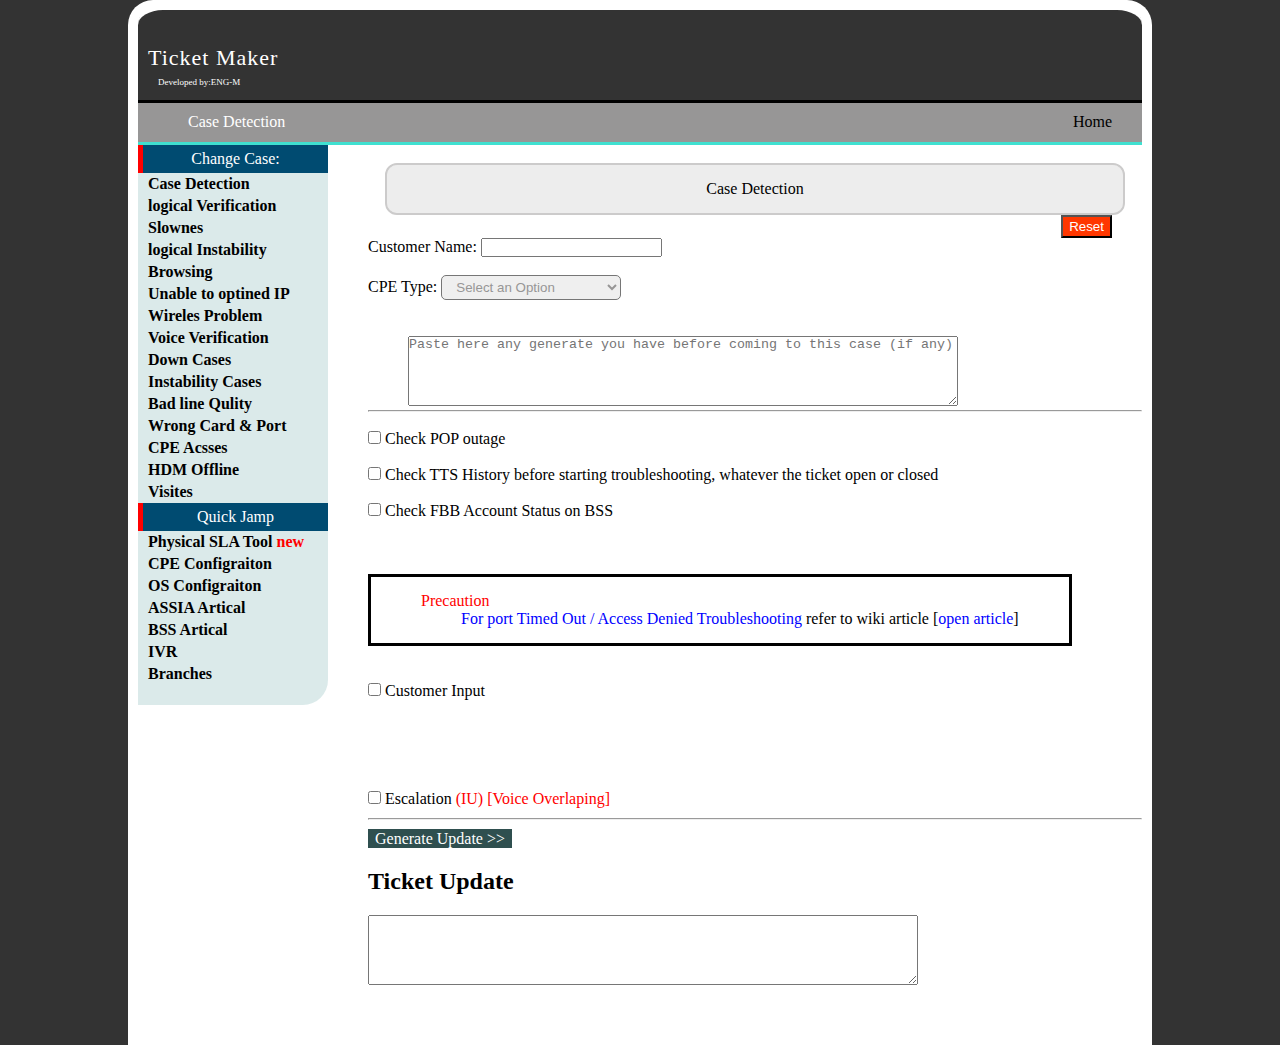
<file: index.html>
<!DOCTYPE html>
<html lang="en">
  <head>
    <meta charset="UTF-8" />
    <meta http-equiv="X-UA-Compatible" content="IE =edge">
    <meta http-equiv="viewport" content="width=, initial-scale=1.0">
    <title>Case Detection</title>
    <link rel="stylesheet" href="css/styles.css" />
    <link rel="stylesheet" href="css/all.css">
    <script src="https://code.jquery.com/jquery-3.4.1.min.js"></script>
 
  </head>
  <body>
    
     <div class="contaner">
      <div class="header">
        <p>Ticket Maker</p>
        <span style="color: #fff; font-size: 9px; padding-left: 10px;">Developed by:ENG-M</span>
      </div>
      <div class="header2">
        <p>Case Detection</p>
        <div><a href="">Home</a></div>
      </div>
        <div class="Basic">
          
          <div class="casebox">
            <div class="caseDetection">Case Detection</div>
            <div style="text-align: right;"><input type="reset" value="Reset"   id="resetAll"></div>
              <label>Customer Name: <input type="text" id="CSTname"></label>
              <br>
              <br>
              <label>CPE Type: <select name="" id="select">
                <option value="select an option" hidden>Select an Option</option>
                <option value="select an option">TP-Link</option>
                <option value="select an option">TE Data</option>
                <option value="select an option">DG8045</option>
              </select>
              </label>
              <br>
              <br>
              <br>
              <textarea id="" placeholder="Paste here any generate you have before coming to this case (if any)"></textarea>
              <hr>
              <br>
              <div class="inputBox">
                    <input type="checkbox" value="Check POP outage: No outage," id="pop">
                    <label for="pop">Check POP outage</label>
                    <div class="hiden" id="popBox">
                      <div class="styleBox">
                        <dl>
                          <dt>
                            <span>If there is an outage</span>
                            <dd style="padding-left: 40px;"><span style="color: rgb(255, 0, 0);">Follow</span> WE Mobile Line Adjustment <span style="color: #ff00d4; cursor: pointer;">wiki Link - [ open WE Mobile Line TM Case Here ]</span></dd>
        
                          </dt>
                        </dl>
                      </div>
                    </div>
                    <form>
                      <br>
                    <label><input type="checkbox" id="checkTTS" value="Check TTS History:"> Check TTS History before starting troubleshooting, whatever the ticket open or closed</label>
                    <br><br>
                    <div id="checkboxTTS">
                        <input type="radio" name="TTSHistory" id="checkRadio_1">
                        <label for="checkRadio_1"><span style="color: red;">there is an update CPE problem withe Close Code (74) withn 30 days</span></label>
                        <input type="radio" name="TTSHistory" id="checkClose">
                        <label for="checkClose"><span style="color: red;">Close ticket</span></label>
                     
                        <label><input type="radio" name="TTSHistory" id="checkRadio_2"> <span style="color: red;">Open ticket</span></label>     
                        <label><input type="radio" name="TTSHistory" id="checkRadio_3"> <span style="color: red;">No ticket</span></label>
                        <input type="reset" value="Clear">

                          <div class="hiden">
                            <div class="styleBox">
                                <span style="color: red;">refer</span> to CPE Problem update <span style="color: red;">Link</span>
                            </div>
                        </div>
                          <div class="checkClosehiden">
                            <div style="margin: 15px 0;">
                              <input type="checkbox" id="inputTicket">
                              <label for="inputTicket">Closed ticket for</label>
                              <div class="ClosedTicketHiden"  style="margin: 15px 0;" >
                                <label><input type="radio" name="ClosedTicket" id="same_problems"> <span style="color: red;">same problems</span></label>     
                                <label><input type="radio" name="ClosedTicket" id="diProblems"> <span style="color: red;">different problems</span></label>

                                <div class="styleBox" id="same_problemsBox">
                                  <span style="color: red;">Art</span> according to last update
                                </div>
                                <div class="styleBox" id="diProblemsBox">
                                  <span style="color: red;">Follow</span> next step
                                </div>
                              </div>
                            </div>
                        </div>
                        <div class="hiden" id="R2">

                          <label><input type="checkbox" id="PoolTicket"> Current Pool of Ticket</label>


                          <div id="PoolTicketBox" style="margin: 15px 0;">
                            <label><input type="radio" name="Open_ticket" id="IU_Maintenance"> <span style="color: red;">IU Maintenance</span></label>     
                            <label><input type="radio" name="Open_ticket" id="Open_ticket"> <span style="color: red;">Installation Operation</span></label>     
                            <label><input type="radio" name="Open_ticket" id="Open_ticket"> <span style="color: red;">CC-Second Lvel Support</span></label>     
                            <label><input type="radio" name="Open_ticket" id="Open_ticket"> <span style="color: red;">NOC</span></label>     <br>
                            <label><input type="radio" name="Open_ticket" id="Open_ticket"> <span style="color: red;">CC-Follow Up</span></label>     
                            <label><input type="radio" name="Open_ticket" id="Open_ticket"> <span style="color: red;">SLS-IVR Automation or Customer 360</span></label>     
                            <label><input type="radio" name="Open_ticket" id="Open_ticket"> <span style="color: red;">Any other pool</span></label>

                                
                          <div class="hiden" id="IU_MaintenanceBox">
                            <label><input type="checkbox" id="Customer_issue"> Customer issue</label>
                            <div class="hiden">
                              <label><input type="radio" name="Open_ticket" id="Open_ticket"> <span style="color: red;">Installation Operation</span></label>     
                              <label><input type="radio" name="Open_ticket" id="Open_ticket"> <span style="color: red;">CC-Second Lvel Support</span></label> 
                            </div>
                          </div>
                          </div>
                      
                        </div>
    
                      </form>
                    </div><!-- checkboxTTS -->
                    <form>
                    <label><input type="checkbox" id="checkRadio_4"> Check FBB Account Status on BSS</label>
                    <br><br>
                        <div id="Account_Status">
                          <label><input type="radio" name="Account" id="checkRadio_5"> <span style="color: blue;">Active</span></label>     
                          <label><input type="radio" name="Account" id="checkRadio_6"> <span style="color: red;">suspended</span></label> 
                          <input type="reset" value="Clear">
                        </form>

                          <div id="Active">
                            <br>
                            <label><input type="checkbox" id="checkRadio_7"> Line disabled or enabled ?</label>
                          
                            <div class="AllDisplay" id="disabled_enabled">
                              <br>

                              <label><input type="radio" name="disabled_enabled" id="checkRadio_8"> <span style="color: red;">Enabled</span></label>
                              &nbsp; 
                              <label><input type="radio" name="disabled_enabled" id="checkRadio_9"> <span style="color: red;">Disabled without cancelition order</span></label> 
                              <div class="AllDisplay" id="enabled">
                                <br>

                                <label><input type="checkbox" id="checkRadio_10"> Is the line Blocked</label>
                                <br>
                                    <div class="AllDisplay" id="line_Blocked">
                                      <br>
                                      <label><input type="radio" name="line_Blocked" id="checkRadio_11"> <span style="color: blue;">Not Blocked</span></label> 
                                      &nbsp; 
                                      <label><input type="radio" name="line_Blocked" id="checkRadio_12"> <span style="color: red;">Yes Blocked</span></label>

                                      <div class="AllDisplay" id="subscription">
                                        <br>
                                        <label><input type="checkbox" id="checkRadio_13"> Check customer subscription</label>
                                        <br>
                                        <div class="AllDisplay" id="Check_customer">
                                          <br>
                                          <label><input type="radio" name="subscription" id="checkRadio_14"> <span style="color: red;">Normal Customer</span></label> 
                                          &nbsp; 
                                          <label><input type="radio" name="subscription" id="checkRadio_15"> <span style="color: red;">Option Pack/Famly/indigo</span></label>

                                          <br>
                                          <div class="AllDisplay" id="overlapping">
                                            <br>
                                            <label><input type="checkbox" id="checkRadio_16"> Check if customer has "Voice overlapping" ?</label>
                                            <div class="AllDisplay" id="Yes_No">
                                              <br>
                                              <label><input type="radio" name="Yes_No" id="checkRadio_17"> <span style="color: red;">Yes</span></label> 
                                              &nbsp; 
                                              <label><input type="radio" name="Yes_No" id="checkRadio_18"> <span style="color: red;">No</span></label>
                                            </div>
                                          </div>
                                        </div>
                                         
                                      </div>
                                    </div>
                                
                              </div><!-- enabled -->
                            </div><!-- disabled_enabled -->
                          </div>
                          <div class="boxRadio" id="suspended">
                          </div>
                        </div>
              <br>
              <br>
              <div style="border: 3px solid black; padding: 15px 50px 15px 50px; width: fit-content;">
                <dl>
                  <dt>
                    <span style="color: red;">Precaution</span>
                    <dd style="padding-left: 40px;"><span style="color: blue;">For port Timed Out / Access Denied Troubleshooting</span> refer to wiki article [<span style="color: blue; cursor: pointer;">open article</span>]</dd>

                  </dt>
                </dl>
                
              </div>
              <br><br>
              <form>
                <label><input type="checkbox" id="CustomerInput" > Customer Input</label>

              <div class="AllDisplay vv" id="Customerchose">
                <br>
                 
                <label><input type="radio" name="CustomerInputBox" id="Internet_Not_working"> <span style="color: red;">Internet Not working</span></label>&nbsp; 
                <label><input type="radio" name="CustomerInputBox" id="voice_down"> <span style="color: red;">Internet working but voice down</span></label>&nbsp;<br> 
                <label><input type="radio" name="CustomerInputBox" id="unstable"> <span style="color: red;">Internet working but unstable (curently ADSL UP)</span></label>&nbsp; 
                <label><input type="radio" name="CustomerInputBox" id="unstable_down"> <span style="color: red;">unstable but curently ADSL down</span></label>&nbsp; 
                <label><input type="radio" name="CustomerInputBox" id="Slow"> <span style="color: red;">Internet working but Slow</span></label>&nbsp; <br>
                <label><input type="radio" name="CustomerInputBox" id="logical"> <span style="color: red;">Internet working but ask for logical unsupported case</span></label>&nbsp; 
                <label><input type="radio" name="CustomerInputBox" id="Gaming"> <span style="color: red;">Gaming Issue (problems Related to Games) or IOT Cases</span></label>&nbsp; 
                <label><input type="radio" name="CustomerInputBox" id="Other"> <span style="color: red;">Other</span></label> <input type="reset" onclick="clerr()"  value="Clear"></input>
                <br>
                <div class="AllDisplay" id="Matrix_sutatss">
                  <br>
                  <div style="border: 3px solid black; padding: 15px 150px 15px 150px; width: fit-content;">
               
                        <p style="padding-left: 40px; font-size: 18px;"><span style="color: blue;"> <span style="color: red;">هنتأكد من العميل</span> هل الخدمه فاصلة تماما ولا بتفصل وتشتغل </p>
                    
                  </div>
                  <br>
                  <label><input type="checkbox" id="Router"> Router ADSL LED (VS) Matrix Status</label>
                    <div class="AllDisplay" id="Router_sutats">
                      <br>
                      <label><input type="radio" name="Matrix_sutats" id="Both_UP"> <span style="color: red;">Both UP</span></label> 
                      &nbsp; 
                      <label><input type="radio" name="Matrix_sutats" id="Both_Down"> <span style="color: red;">Both Down</span></label>
                      <label><input type="radio" name="Matrix_sutats" id="Different"> <span style="color: red;">Different</span></label>
                    </div>
                    <div class="AllDisplay" id="Both_DownBox">
                      <br>
                      <div style="border: 3px solid black; padding: 15px 150px 15px 50px; width: 690px;">
                   
                            <p style="padding-left: 0px; font-size: 17px;"><span style="color: red;">Query NST</span> For The Past 12 Hours</p>
                        
                      </div>
                      <br>
                      <label><input type="checkbox" id="logs"> Is there 3 logs exit during last 12 hours with minimum 1 log during last hours ?</label>
                    </div>
                    <div class="AllDisplay" id="DifferentBox">
                      <br>
                      <label><input type="checkbox" id="Query_IP"> Query IP by Username</label>
                      <div class="AllDisplay" id="Query_IPBox">
                        <br>
                        <label><input type="radio" name="optained" id="Not_IP" value="Not optained IP"> <span style="color: red;">Not optained IP</span></label>&nbsp;
                        <label><input type="radio" name="optained" id="optained_IP"> <span style="color: red;">optained IP</span></label>

                        <div class="AllDisplay" id="optained_IPBox">
                          <br>
                        <div style="border: 3px solid black; padding: 15px 150px 15px 50px; width: 690px;">
                     
                              <p style="padding: 0 0 15px 0">Query NST logs by NAS Port ID</p>
                             <div style="padding-left: 50px;">
                              <div><label><input type="radio" name="optained_IP" id="Both_Down"><span  style="color: blue;"> IF Accepted / Login Wrong Credentials</span></label>
                                <p  style="padding-left: 50px;"><span style="color: red;">Follow</span> next "restart" step</p>
                              </div>
                              <br>
                              <div><label><input type="radio" name="optained_IP" id="Both_Down"><span  style="color: blue;"> Else IF Wrong Nas port</span></label>
                                <p  style="padding-left: 50px;"><span style="color: red;">Follow</span> next "restart" step</p>
                              </div>
                             </div>
                         
                        </div>
                        <br>

                        <div style="border: 3px solid black; padding: 15px 150px 15px 50px; width: 690px;">
                          
                          <label><input type="checkbox"><span style="color: red;"> Restart port and track ADSL while restarting</span> <span style="color: blue;">then Check Next Step</span></label>
                           
                         </div>
                         <br>
                         <label><input type="checkbox" id="matches"> Router ADSL LED matches Matrix Status (while restarting)</label>
                          <div class="AllDisplay" id="matchesBox">
                            <br>
                            <label><input type="radio" name="matches" id="matches_yes"> <span style="color: red;">Yes</span></label>
                            <label><input type="radio" name="matches" id="matches_no"> <span style="color: red;">No</span></label>

                            <div class="AllDisplay" id="matches_no_box">
                              <br>
                              <div style="border: 3px solid black; padding: 15px 150px 15px 50px; width: 690px;">
                          
                                <p><span style="color: red;"> Handle</span> <span style="color: blue;">as Wrong Card & port</span><label><a href="WrongCard.html" target="_blank" style="color: rgb(225, 0, 255); text-decoration: none;"> - [take generate to it]</a></p></label>
                                 
                               </div>
                            </div>
                          </div>
                        </div>
                      </div>

                    </div>
                </div>
              </div>
              <div style="margin-top: 90px;">
                <input type="checkbox" id="Escalation">
                <label for="Escalation">Escalation <span style="color: red;">(IU) [Voice Overlaping]</span></label>
                <div class="hiden">
                      <div class="styleBox">
                        <p>check Escalation Checks before Escalation - <span style="color: red;">[open here]</span></p>
                      </div>
                      Mobile Number <input type="text"><br>
                      <span style="color: red;">Overlaping Number (if avail)</span> <input type="text">

                      <div style="padding: 25px; border: 1px solid #ddd;  width: 500px; margin: 15px 0;">
                        <input type="checkbox" id="btnVoice" hidden>
                         <label for="btnVoice" class="BSSbtn">BSS - Voice Overlaping</label>
                         <div class="hiden">
                          <div style="width: 100%; background-color: #ea9681; height: 200px; margin: 10px 0;">
                            eeee
                          </div>
                      </div>
                </div>
              </div>
              <hr style="margin: 10px 0;">
              <span style="background-color: darkslategrey; color: #fff; padding: 1px 7px; cursor: pointer;" onclick="textareaF()">Generate Update >></span>
              <h2 style="padding: 20px 0;"> Ticket Update</h2>
              <textarea style="margin: 0;" id="textarea"></textarea>
             
            </form>
         
             </div>
            </div><!-- inputBox -->
          </div>



















            <div class="sideBar">
                <div class="side">
                  <div style="background: rgb(0, 75, 113); padding: 5px; color: #fff; text-align: center; border-left: 5px solid red;">
                    Change Case:
                  </div>
                  <li style="padding-left: 10px;"><a href="index.html" target="_blank">Case Detection</a></li>
                  <li style="padding-left: 10px;">logical Verification</li>
                  <li style="padding-left: 10px;">Slownes</li>
                  <li style="padding-left: 10px;">logical Instability</li>
                  <li style="padding-left: 10px;">Browsing</li>
                  <li style="padding-left: 10px;">Unable to optined IP</li>
                  <li style="padding-left: 10px;">Wireles Problem</li>
                  <li style="padding-left: 10px;">Voice Verification</li>
                  <li style="padding-left: 10px;">Down Cases</li>
                  <li style="padding-left: 10px;">Instability Cases</li>
                  <li style="padding-left: 10px;">Bad line Qulity</li>
                  <li style="padding-left: 10px;">Wrong Card & Port</li>
                  <li style="padding-left: 10px;">CPE Acsses</li>
                  <li style="padding-left: 10px;">HDM Offline</li>
                  <li style="padding-left: 10px;">Visites</li>
                  <div style="background: rgb(0, 75, 113); padding: 5px; color: #fff; text-align: center; border-left: 5px solid red;">
                    Quick Jamp
                  </div>
                  <li style="padding-left: 10px;">Physical SLA Tool <span style="color: red;">new</span></li>
                  <li style="padding-left: 10px;">CPE Configraiton</li>
                  <li style="padding-left: 10px;">OS Configraiton</li>
                  <li style="padding-left: 10px;">ASSIA Artical</li>
                  <li style="padding-left: 10px;">BSS Artical</li>
                  <li style="padding-left: 10px;">IVR</li>
                  <li style="padding-left: 10px;">Branches</li>
                </div>
            </div>
        </div>
        
     </div>
     <script src="JS/Script.js"></script>
  </body>
</html>
</file>
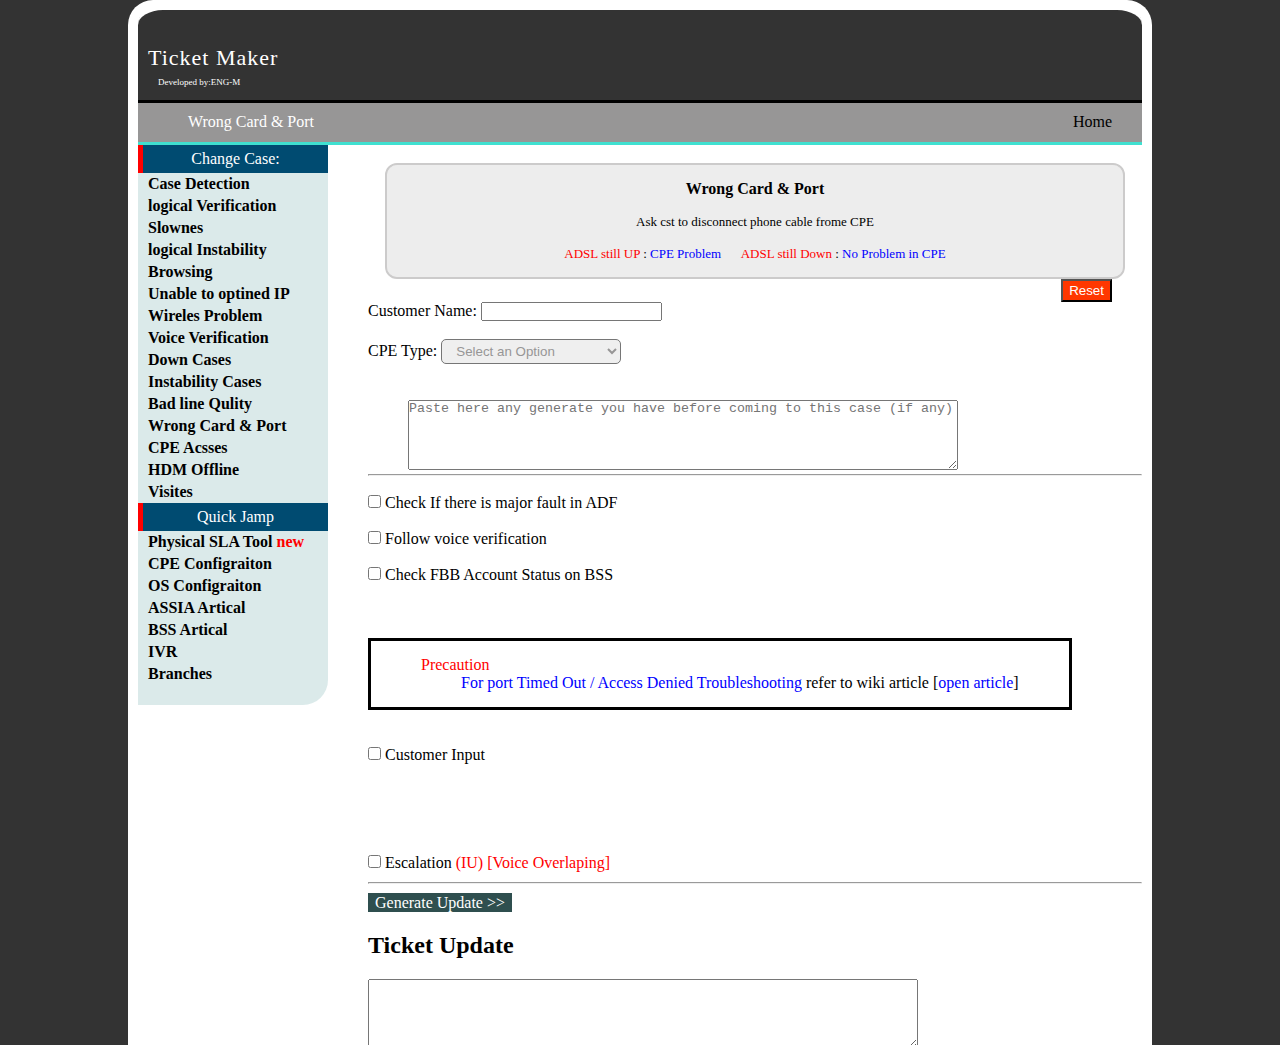
<file: WrongCard.html>
<!DOCTYPE html>
<html lang="en">
  <head>
    <meta charset="UTF-8" />
    <meta http-equiv="X-UA-Compatible" content="IE =edge">
    <meta http-equiv="viewport" content="width=, initial-scale=1.0">
    <title>Wrong Card & Port</title>
    <link rel="stylesheet" href="css/styles.css" />
    <link rel="stylesheet" href="css/all.css">
    <script src="https://code.jquery.com/jquery-3.4.1.min.js"></script>
 
  </head>
  <body>
    
     <div class="contaner">
      <div class="header">
        <p>Ticket Maker</p>
        <span style="color: #fff; font-size: 9px; padding-left: 10px;">Developed by:ENG-M</span>
      </div>
      <div class="header2">
        <p>Wrong Card & Port</p>
        <div><a href="">Home</a></div>
      </div>
        <div class="Basic">
          
          <div class="casebox">
            <div class="caseDetection">
              <h4>Wrong Card & Port</h4>
                <div style="font-size: 13px;">
                  <br>
                  <p>Ask cst to disconnect phone cable frome CPE</p>
                  <br>
                  <p><span style="color: red;">ADSL still UP</span> : <span style="color: blue;">CPE Problem</span> &nbsp;&nbsp;&nbsp;&nbsp;&nbsp;<span style="color: red;">ADSL still Down</span> : <span style="color: blue;">No Problem in CPE</span></p>
                </div>
            </div>
            <div style="text-align: right;"><input type="reset" value="Reset"   id="resetAll"></div>
              <label>Customer Name: <input type="text" id="CSTname"></label>
              <br>
              <br>
              <label>CPE Type: <select name="" id="select">
                <option value="select an option" hidden>Select an Option</option>
                <option value="select an option">TP-Link</option>
                <option value="select an option">TE Data</option>
                <option value="select an option">DG8045</option>
              </select>
              </label>
              <br>
              <br>
              <br>
              <textarea id="" placeholder="Paste here any generate you have before coming to this case (if any)"></textarea>
              <hr>
              <br>
              <div class="inputBox">
                    <label><input type="checkbox" id="major_fault"> Check If there is major fault in ADF</label>
                    <br>
                    <div class="AllDisplay" id="major_faultBox">
                      <br>
                      <label><input type="radio" name="TTSHistory" id="checkRadio_1"> <span style="color: red;"> major fault exit</span></label>
                      <label><input type="radio" name="TTSHistory" id="checkRadio_2"> <span style="color: red;"> major fault not found</span></label>  
                    </div>
                    <br>
                    <form>
                    <label><input type="checkbox" id="checkTTS" value="Check TTS History:"> <span>Follow</span> voice verification</label>
                    <br><br>
                    <div id="checkboxTTS">
                      <div style="border: 3px solid black; padding: 15px 50px 15px 50px; width: fit-content;">
                        <dl>
                          <dt>
                            <span style="color: red;">If voice verification leds to contine troubleshooting - <a href="">[open here]</a></span>
                            <dd style="padding-left: 40px;"><span style="color: blue;">Follow</span> next step</dd>
        
                          </dt>
                        </dl>
                        
                      </div>
                     

                        <div class="boxRadio" id="R1">

                        </div>
                        <br>
                        <br>
                        <div class="boxRadio" id="R2">
                          <span style="color: red;">Follow</span> acrroding to last update
                        </div>
                        <div class="boxRadio" id="R3">

                        </div>
                      </form>
                    </div><!-- checkboxTTS -->
                    <form>
                    <label><input type="checkbox" id="checkRadio_4"> Check FBB Account Status on BSS</label>
                    <br><br>
                        <div id="Account_Status">
                          <label><input type="radio" name="Account" id="checkRadio_5"> <span style="color: blue;">Active</span></label>     
                          <label><input type="radio" name="Account" id="checkRadio_6"> <span style="color: red;">suspended</span></label> 
                          <input type="reset" value="Clear">
                        </form>

                          <div id="Active">
                            <br>
                            <label><input type="checkbox" id="checkRadio_7"> Line disabled or enabled ?</label>
                          
                            <div class="AllDisplay" id="disabled_enabled">
                              <br>

                              <label><input type="radio" name="disabled_enabled" id="checkRadio_8"> <span style="color: red;">Enabled</span></label>
                              &nbsp; 
                              <label><input type="radio" name="disabled_enabled" id="checkRadio_9"> <span style="color: red;">Disabled without cancelition order</span></label> 
                              <div class="AllDisplay" id="enabled">
                                <br>

                                <label><input type="checkbox" id="checkRadio_10"> Is the line Blocked</label>
                                <br>
                                    <div class="AllDisplay" id="line_Blocked">
                                      <br>
                                      <label><input type="radio" name="line_Blocked" id="checkRadio_11"> <span style="color: blue;">Not Blocked</span></label> 
                                      &nbsp; 
                                      <label><input type="radio" name="line_Blocked" id="checkRadio_12"> <span style="color: red;">Yes Blocked</span></label>

                                      <div class="AllDisplay" id="subscription">
                                        <br>
                                        <label><input type="checkbox" id="checkRadio_13"> Check customer subscription</label>
                                        <br>
                                        <div class="AllDisplay" id="Check_customer">
                                          <br>
                                          <label><input type="radio" name="subscription" id="checkRadio_14"> <span style="color: red;">Normal Customer</span></label> 
                                          &nbsp; 
                                          <label><input type="radio" name="subscription" id="checkRadio_15"> <span style="color: red;">Option Pack/Famly/indigo</span></label>

                                          <br>
                                          <div class="AllDisplay" id="overlapping">
                                            <br>
                                            <label><input type="checkbox" id="checkRadio_16"> Check if customer has "Voice overlapping" ?</label>
                                            <div class="AllDisplay" id="Yes_No">
                                              <br>
                                              <label><input type="radio" name="Yes_No" id="checkRadio_17"> <span style="color: red;">Yes</span></label> 
                                              &nbsp; 
                                              <label><input type="radio" name="Yes_No" id="checkRadio_18"> <span style="color: red;">No</span></label>
                                            </div>
                                          </div>
                                        </div>
                                         
                                      </div>
                                    </div>
                                
                              </div><!-- enabled -->
                            </div><!-- disabled_enabled -->
                          </div>
                          <div class="boxRadio" id="suspended">
                          </div>
                        </div>
              <br>
              <br>
              <div style="border: 3px solid black; padding: 15px 50px 15px 50px; width: fit-content;">
                <dl>
                  <dt>
                    <span style="color: red;">Precaution</span>
                    <dd style="padding-left: 40px;"><span style="color: blue;">For port Timed Out / Access Denied Troubleshooting</span> refer to wiki article [<span style="color: blue; cursor: pointer;">open article</span>]</dd>

                  </dt>
                </dl>
                
              </div>
              <br><br>
              <form>
                <label><input type="checkbox" id="CustomerInput" > Customer Input</label>

              <div class="AllDisplay vv" id="Customerchose">
                <br>
                 
                <label><input type="radio" name="CustomerInputBox" id="Internet_Not_working"> <span style="color: red;">Internet Not working</span></label>&nbsp; 
                <label><input type="radio" name="CustomerInputBox" id="voice_down"> <span style="color: red;">Internet working but voice down</span></label>&nbsp;<br> 
                <label><input type="radio" name="CustomerInputBox" id="unstable"> <span style="color: red;">Internet working but unstable (curently ADSL UP)</span></label>&nbsp; 
                <label><input type="radio" name="CustomerInputBox" id="unstable_down"> <span style="color: red;">unstable but curently ADSL down</span></label>&nbsp; 
                <label><input type="radio" name="CustomerInputBox" id="Slow"> <span style="color: red;">Internet working but Slow</span></label>&nbsp; <br>
                <label><input type="radio" name="CustomerInputBox" id="logical"> <span style="color: red;">Internet working but ask for logical unsupported case</span></label>&nbsp; 
                <label><input type="radio" name="CustomerInputBox" id="Gaming"> <span style="color: red;">Gaming Issue (problems Related to Games) or IOT Cases</span></label>&nbsp; 
                <label><input type="radio" name="CustomerInputBox" id="Other"> <span style="color: red;">Other</span></label> <input type="reset" onclick="clerr()"  value="Clear"></input>
                <br>
                <div class="AllDisplay" id="Matrix_sutatss">
                  <br>
                  <div style="border: 3px solid black; padding: 15px 150px 15px 150px; width: fit-content;">
               
                        <p style="padding-left: 40px; font-size: 18px;"><span style="color: blue;"> <span style="color: red;">هنتأكد من العميل</span> هل الخدمه فاصلة تماما ولا بتفصل وتشتغل </p>
                    
                  </div>
                  <br>
                  <label><input type="checkbox" id="Router"> Router ADSL LED (VS) Matrix Status</label>
                    <div class="AllDisplay" id="Router_sutats">
                      <br>
                      <label><input type="radio" name="Matrix_sutats" id="Both_UP"> <span style="color: red;">Both UP</span></label> 
                      &nbsp; 
                      <label><input type="radio" name="Matrix_sutats" id="Both_Down"> <span style="color: red;">Both Down</span></label>
                      <label><input type="radio" name="Matrix_sutats" id="Different"> <span style="color: red;">Different</span></label>
                    </div>
                    <div class="AllDisplay" id="Both_DownBox">
                      <br>
                      <div style="border: 3px solid black; padding: 15px 150px 15px 50px; width: 690px;">
                   
                            <p style="padding-left: 0px; font-size: 17px;"><span style="color: red;">Query NST</span> For The Past 12 Hours</p>
                        
                      </div>
                      <br>
                      <label><input type="checkbox" id="logs"> Is there 3 logs exit during last 12 hours with minimum 1 log during last hours ?</label>
                    </div>
                    <div class="AllDisplay" id="DifferentBox">
                      <br>
                      <label><input type="checkbox" id="Query_IP"> Query IP by Username</label>
                      <div class="AllDisplay" id="Query_IPBox">
                        <br>
                        <label><input type="radio" name="optained" id="Not_IP" value="Not optained IP"> <span style="color: red;">Not optained IP</span></label>&nbsp;
                        <label><input type="radio" name="optained" id="optained_IP"> <span style="color: red;">optained IP</span></label>

                        <div class="AllDisplay" id="optained_IPBox">
                          <br>
                        <div style="border: 3px solid black; padding: 15px 150px 15px 50px; width: 690px;">
                     
                              <p style="padding: 0 0 15px 0">Query NST logs by NAS Port ID</p>
                             <div style="padding-left: 50px;">
                              <div><label><input type="radio" name="optained_IP" id="Both_Down"><span  style="color: blue;"> IF Accepted / Login Wrong Credentials</span></label>
                                <p  style="padding-left: 50px;"><span style="color: red;">Follow</span> next "restart" step</p>
                              </div>
                              <br>
                              <div><label><input type="radio" name="optained_IP" id="Both_Down"><span  style="color: blue;"> Else IF Wrong Nas port</span></label>
                                <p  style="padding-left: 50px;"><span style="color: red;">Follow</span> next "restart" step</p>
                              </div>
                             </div>
                         
                        </div>
                        <br>

                        <div style="border: 3px solid black; padding: 15px 150px 15px 50px; width: 690px;">
                          
                          <label><input type="checkbox"><span style="color: red;"> Restart port and track ADSL while restarting</span> <span style="color: blue;">then Check Next Step</span></label>
                           
                         </div>
                         <br>
                         <label><input type="checkbox" id="matches"> Router ADSL LED matches Matrix Status (while restarting)</label>
                          <div class="AllDisplay" id="matchesBox">
                            <br>
                            <label><input type="radio" name="matches" id="matches_yes"> <span style="color: red;">Yes</span></label>
                            <label><input type="radio" name="matches" id="matches_no"> <span style="color: red;">No</span></label>

                            <div div class="AllDisplay" id="matches_no_box">
                              <br>
                              <div style="border: 3px solid black; padding: 15px 150px 15px 50px; width: 690px;">
                          
                                <p><span style="color: red;"> Handle</span> <span style="color: blue;">as Wrong Card & port</span><label><span style="color: rgb(225, 0, 255);"> - [take generate to it]</span></p></label>
                                 
                               </div>
                            </div>
                          </div>
                        </div>
                      </div>

                    </div>
                </div>
              </div>
              <div style="margin-top: 90px;">
                <label><input type="checkbox" id="Escalation_Overlaping"> Escalation <span style="color: red;">(IU) [Voice Overlaping]</span></label>
                
              </div>
              <hr style="margin: 10px 0;">
              <span style="background-color: darkslategrey; color: #fff; padding: 1px 7px; cursor: pointer;" onclick="textareaF()">Generate Update >></span>
              <h2 style="padding: 20px 0;"> Ticket Update</h2>
              <textarea style="margin: 0;" id="textarea"></textarea>
            </form>

            </div><!-- inputBox -->
          </div>



















            <div class="sideBar">
                <div class="side">
                  <div style="background: rgb(0, 75, 113); padding: 5px; color: #fff; text-align: center; border-left: 5px solid red;">
                    Change Case:
                  </div>
                  <li style="padding-left: 10px;"><a href="index.html" target="_blank">Case Detection</a></li>
                  <li style="padding-left: 10px;">logical Verification</li>
                  <li style="padding-left: 10px;">Slownes</li>
                  <li style="padding-left: 10px;">logical Instability</li>
                  <li style="padding-left: 10px;">Browsing</li>
                  <li style="padding-left: 10px;">Unable to optined IP</li>
                  <li style="padding-left: 10px;">Wireles Problem</li>
                  <li style="padding-left: 10px;">Voice Verification</li>
                  <li style="padding-left: 10px;">Down Cases</li>
                  <li style="padding-left: 10px;">Instability Cases</li>
                  <li style="padding-left: 10px;">Bad line Qulity</li>
                  <li style="padding-left: 10px;">Wrong Card & Port</li>
                  <li style="padding-left: 10px;">CPE Acsses</li>
                  <li style="padding-left: 10px;">HDM Offline</li>
                  <li style="padding-left: 10px;">Visites</li>
                  <div style="background: rgb(0, 75, 113); padding: 5px; color: #fff; text-align: center; border-left: 5px solid red;">
                    Quick Jamp
                  </div>
                  <li style="padding-left: 10px;">Physical SLA Tool <span style="color: red;">new</span></li>
                  <li style="padding-left: 10px;">CPE Configraiton</li>
                  <li style="padding-left: 10px;">OS Configraiton</li>
                  <li style="padding-left: 10px;">ASSIA Artical</li>
                  <li style="padding-left: 10px;">BSS Artical</li>
                  <li style="padding-left: 10px;">IVR</li>
                  <li style="padding-left: 10px;">Branches</li>
                </div>
            </div>
        </div>
        
     </div>
     <script src="JS/WrongCard.js"></script>
  </body>
</html>
</file>
<file: css/styles.css>
*{
    padding: 0;
    margin: 0;
    box-sizing: border-box;
}
:root{
    /* border ; */
}
body{
    background: #333;
}

.contaner{
    width: 80%;
    margin: auto;
    border-top-left-radius: 25px;
    border-top-right-radius: 25px;
    background: #fff;
    height: 100%;
    padding: 0px 10px;

}
.Basic{
    margin: auto;
    display: flex;
    flex-direction: row-reverse;
    max-width: 100%;
    justify-content: space-between;
    /* border: 5px solid rgb(4, 255, 0); */

}
.header{
    border-top: 10px solid white;
    border-top-left-radius: 25px;
    border-top-right-radius: 25px;
    height: 100px;
    padding: 35px 0 0 10px;
    background-color: #333;
    width: 100%;
}
.header p{
    font-size: 22px;
    color: #fff;
    letter-spacing: 1px;
}
.header2{
    height: 45px;
    background-color: #979696;
    display: flex;
    justify-content: space-between;
    border-top: 3px solid black;
    border-bottom: 3px solid turquoise;
}
.header2 p {
    padding: 10px 50px;
    color: #fff;

}
.header2 div{
    padding: 10px 30px;

}
.header2 div a{
    text-decoration: none;
    color: #000;
}
.casebox{
    padding: 20px 0 150px 40px;
    /* border: 2px solid red; */
    width: 100%;
    overflow-y: scroll;
    height: 100vh;


}
::-webkit-scrollbar{
    width: 0px;
  }

.sideBar{
    /* width: 20%; */

}
.side{
    top: 150px;
    background-color: rgba(129, 182, 182, 0.288);
    width: 190px;
    height: 560px;
    border-bottom-right-radius: 25px;



}
.caseDetection{
    text-align: center;
    max-width: 95%;
    margin: auto;
    padding: 15px;
    outline: 2px solid #cccbcb;
    background-color: #ededed;
    border-radius: 10px;

}
#resetAll{
    background-color: rgb(255, 55, 0); 
    color: #fff;
     padding: 2px 6px;
      margin-top: 2px;
      margin-right: 30px;
}

#select{
    padding: 3px 10px;
    width: 180px;
    color: #979696;
    border-radius: 5px;
}
select option{
        height: 50px;
        width: 100%;
}

textarea{
    width: 550px;
    /* width: 250px; */
    height: 70px;
    color: #979696;
    margin-left: 40px;
}
label:hover{
    cursor: pointer;
}


.AllDisplay , #checkboxTTS ,#Account_Status, #Active ,#verificationB {
    display: none;
    margin: 0 0 15px 0;
}

/* .boxRadio {
    margin: 0px 0 20px 0;
    display: none;
    border: 3px solid black;
    padding: 15px 50px;
    width: 70%;
} */
.sideBar li {
    list-style: none;
    cursor: pointer;
    line-height: 22px;
    font-weight: 600;
    
}
.sideBar li:hover{
    width: 100%;
    border-left: 5px solid red ;
    border-right: 5px solid green ;
    background-color: #99999964;

    
}
.sideBar li a{
    text-decoration: none;
    color: #000;
    width: 100%;
    padding-right: 65px;



}
.hiden , .checkClosehiden , .ClosedTicketHiden {
   
    display: none;
    margin: 15px 0;

}
.styleBox{
    outline: 2px solid black;
    padding: 15px 50px;
    width: 70%;
    margin: 15px 0;
    font-weight: 600;
}
#pop:checked ~ .hiden{
    display: block;

}
#checkRadio_1:checked ~ .hiden {
    display: block;

}
#checkClose:checked ~ .checkClosehiden{ 
    display: block;

}
#inputTicket:checked ~ .ClosedTicketHiden{ 
    display: block;

}

#Escalation:checked ~ .hiden{
    display: block;

}
#btnVoice:checked ~ .hiden{
    display: block;

}
.BSSbtn{
    padding: 7px;
    background-color: rgb(90, 90, 242);
    color: white;
}
</file>
